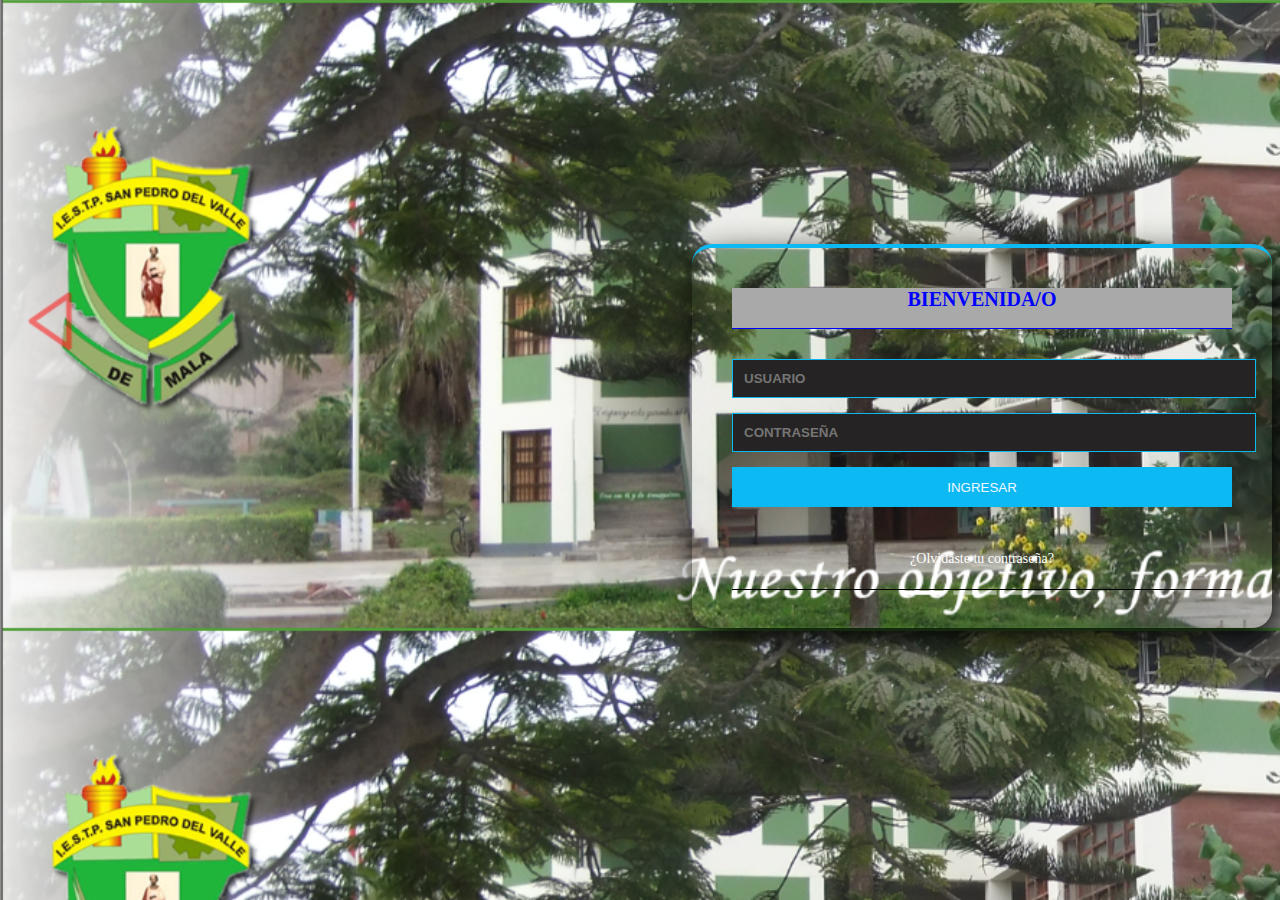
<file: index.html>
<!DOCTYPE html>
<html lang="es">
  <head>
    <meta charset="UTF-8" />
    <meta http-equiv="X-UA-Compatible" content="IE=edge" />
    <meta name="viewport" content="width=device-width, initial-scale=1.0" />
    <link rel="stylesheet" href="login.css" />
    <title>LOGIN</title>
  </head>
  <body oncontextmenu="return false">
<body>
  

    <br/>
    <br/>
    <div class="form">
      <form class="form-login">
        <h5 class="h5">BIENVENIDA/O</h5>
        <input
          class="controls"
          type="text"
          id="usuario"
          placeholder="USUARIO"
        />
        <input
          class="controls"
          type="password"
          name="contrasena"
          id="contraseña"
          placeholder="CONTRASEÑA"
        />
        <input
          class="buttons"
          id="boton"
          type="button"
          value="INGRESAR"
          onclick="login()"
        />
        <p><a href="#">¿Olvidaste tu contraseña?</a></p>
      </form>
    </div>
    <script src="/login.js"></script>
  </body>
</html>
</file>
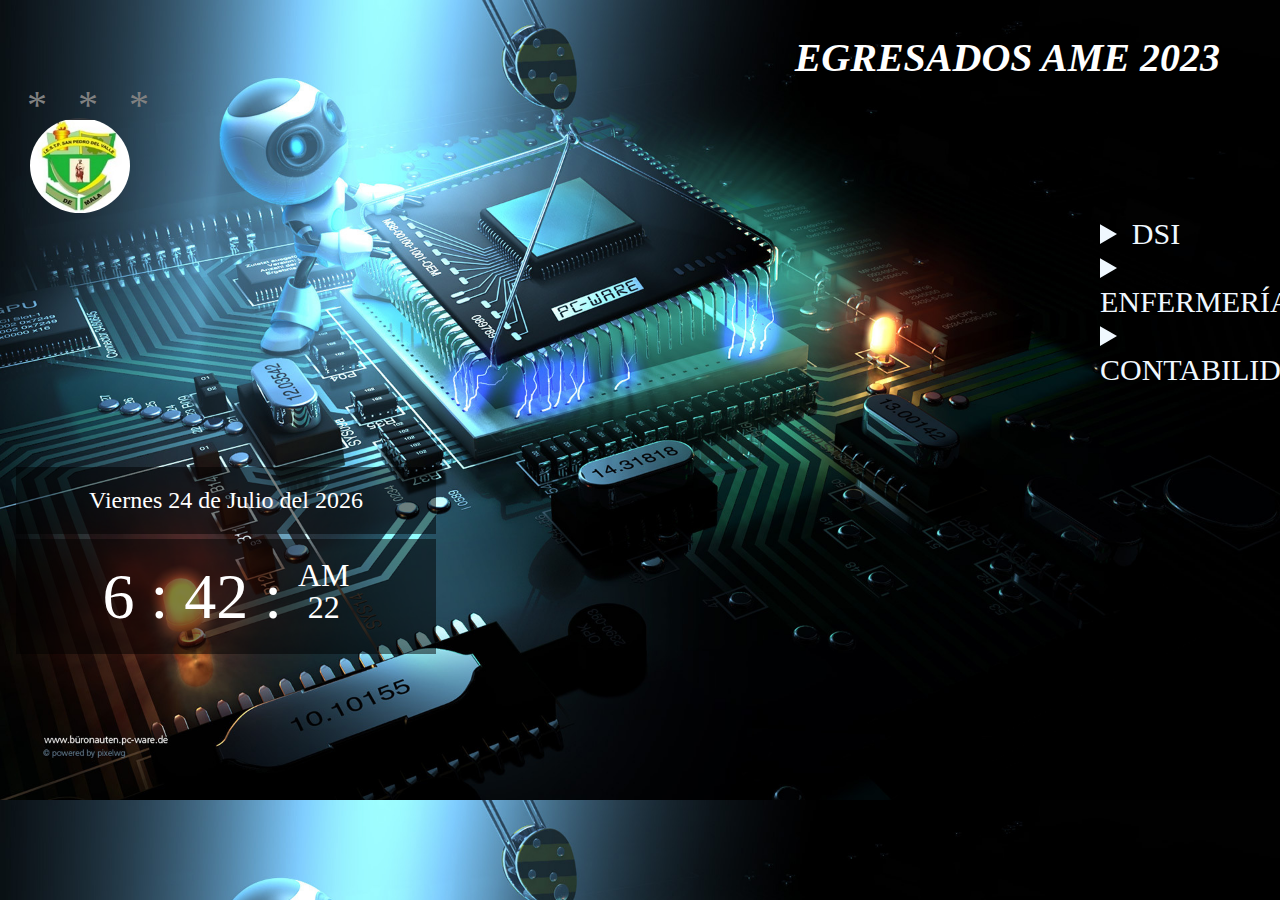
<file: 10 RELOJ.HTML>
<!DOCTYPE html>
<html lang="es">
  <head>
    <meta charset="UTF-8" />
    <meta http-equiv="X-UA-Compatible" content="IE=edge" />
    <meta name="viewport" content="width=device-width, initial-scale=1.0" />
    <link rel="stylesheet" href="style.css" />
    <!-- <link rel="stylesheet" href="login.css"> -->
    <title>10 RELOJ</title>
  </head>
  <body>
    <h1 class="h1r">
      EGRESADOS AME 2023
    </h1>
    <div>
      <a href="http://localhost/AME2023/" class="ingreso">*</a>
      <a href="http://localhost/AME2023/indexe.php" class="ingreso">*</a>
      <a href="http://localhost/AME2023/indexc.php" class="ingreso">*</a>
    </div>
    <div class="enlace">
        <img src="/IMAGES/ISTP_SVM.jpg" alt="" class="enlace1"
      /></a>
    </div>
    <div class="wrap">
      <div class="widget">
        <div class="fecha">
          <p id="diaSemana" class="diaSemana"></p>
          <p id="dia" class="dia"></p>
          <p>de</p>
          <p id="mes" class="mes"></p>
          <p>del</p>
          <p id="year" class="year"></p>
        </div>

        <div class="reloj">
          <p id="horas" class="horas"></p>
          <p>:</p>
          <p id="minutos" class="minutos"></p>
          <p>:</p>
          <div class="Segundos">
            <p id="ampm" class="ampm"></p>
            <p id="segundos" class="segundos"></p>
          </div>
        </div>
      </div>
    </div>
    <!-- /////////////////////////////////////////////////// -->
    <!-- LISTA DSI -->
  <article>
    <div class="ol">
      <details>
        <summary>DSI</a></summary>
        <ol>
          <li><a href="/dsi/egresados.html">EGRESADOS</a></li>
          <li><a href="/dsi/titulados.html">TITULADOS</a></li>
        </ol>
      </details>
    </div>
    </article>
    <!-- ///////////////////////////////////////////////// -->
    <!-- LISTA ENFERMERÍA -->
  <article>
    <div class="ol">
      <details>
        <summary>ENFERMERÍA</a></summary>
        <ol>
          <li><a href="/dsi/egresados.html">EGRESADOS</a></li>
          <li><a href="/dsi/titulados.html">TITULADOS</a></li>
        </ol>
      </details>
    </div>
    </article>
    <!-- ///////////////////////////////////////////////// -->
     <!-- LISTA CONTABILIDAD -->
  <article>
    <div class="ol">
      <details>
        <summary>CONTABILIDAD</a></summary>
        <ol>
          <li><a href="/dsi/egresados.html">EGRESADOS</a></li>
          <li><a href="/dsi/titulados.html">TITULADOS</a></li>
        </ol>
      </details>
    </div>
    </article>
    <!-- ///////////////////////////////////////////////// -->
    <script src="/10reloj.js"></script>

    <!-- <a href="https://www.youtube.com/watch?v=IowfM4bkyb8&list=PLhSj3UTs2_yVC0iaCGf16glrrfXuiSd0G&index=27"></a> -->
  </body>
</html>
</file>
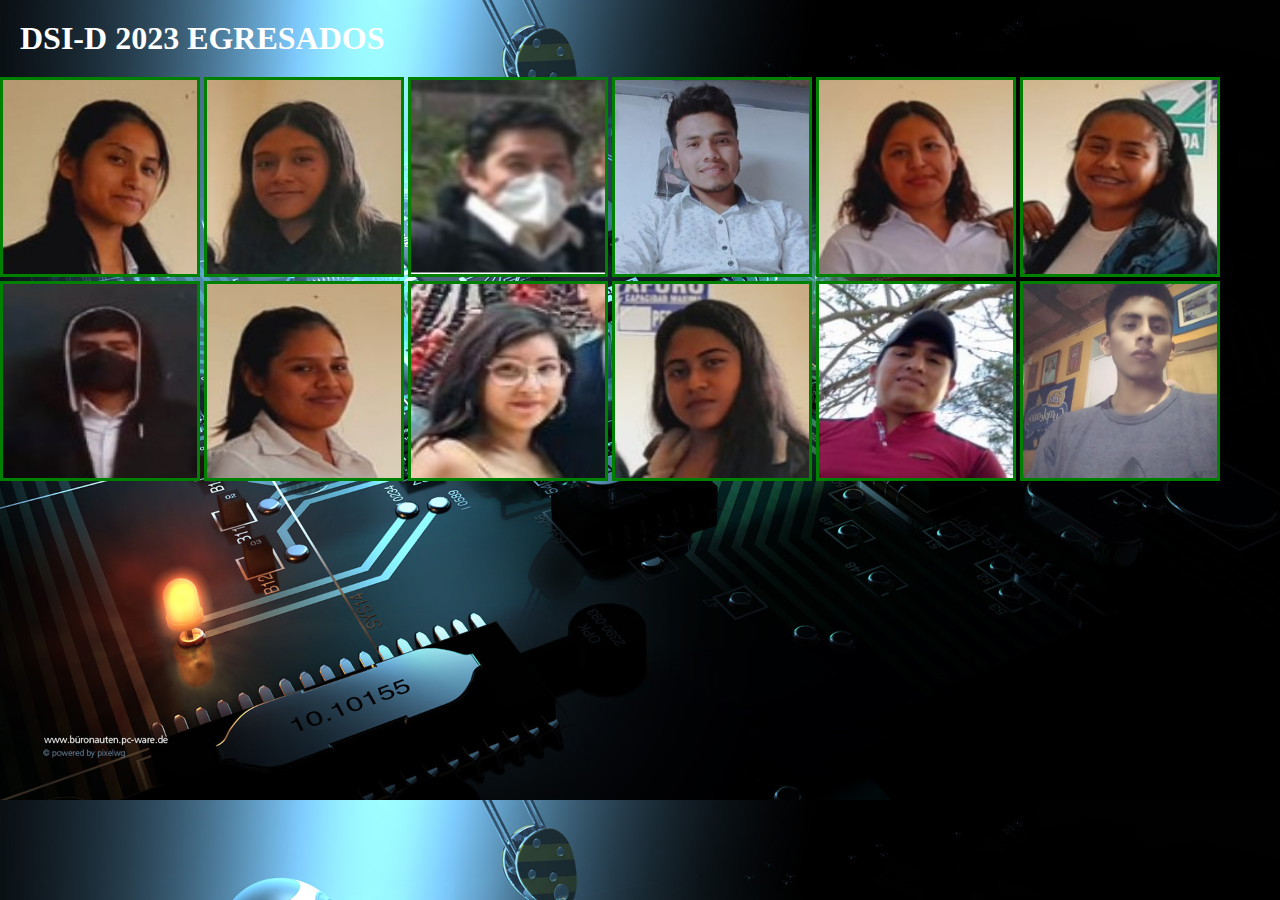
<file: dsi/egresados.html>
<!DOCTYPE html>
<html lang="es">

<head>
  <meta charset="UTF-8">
  <meta http-equiv="X-UA-Compatible" content="IE=edge">
  <meta name="viewport" content="width=device-width, initial-scale=1.0">
  <link rel="stylesheet" href="/style.css">
  <title>DSI-D 2023</title>
</head>

<body>
  <h1 style="margin: 20px;">DSI-D 2023 EGRESADOS</h1>
  <div class="foto">
    <img id="boton1" src="/IMAGES/72923647.jpg" alt="ticona">
    <img id="boton2" src="/IMAGES/75259042.jpg" alt="candela">
    <img id="boton3" src="/IMAGES/15367782.PNG" alt="cervera">
    <!-- <img id="boton4" src="/IMAGES/75728416.jpg" alt="oscanoa"> -->
    <img id="boton5" src="/IMAGES/61489705.jpg" alt="fasanando">
    <img id="boton6" src="/IMAGES/74062877.jpg" alt="navarro">
    <img id="boton7" src="/IMAGES/76294371.jpg" alt="quispe">
    <img id="boton8" src="/IMAGES/71436248.jpg" alt="arbizo">
    <img id="boton9" src="/IMAGES/76276698.jpg" alt="quintanilla">
    <img id="boton10" src="/IMAGES/75056288.jpg" alt="portocarrero">
    <img id="boton11" src="/IMAGES/76124967.jpg" alt="rueda">
    <img id="boton12" src="/IMAGES/45911021.jpg" alt="francia">
    <img id="boton13" src="/IMAGES/70097006.jpg" alt="caycho">
  </div>
  <div class="proceso">

    <h2 id="titulo1"></h2>
    <h2 id="titulo2"></h2>
    <h2 id="titulo3"></h2>
    <!-- <h2 id="titulo4"></h2> -->
    <h2 id="titulo5"></h2>
    <h2 id="titulo6"></h2>
    <h2 id="titulo7"></h2>
    <h2 id="titulo8"></h2>
    <h2 id="titulo9"></h2>
    <h2 id="titulo10"></h2>
    <h2 id="titulo11"></h2>
    <h2 id="titulo12"></h2>
    <h2 id="titulo13"></h2>
  </div>
  <!-- ******************************************** -->
  <script src="/dsi/egresados.js"></script>

</body>

</html>
</file>
<file: login.css>
body{
    background-image: url(/IMAGES/ISTP1.PNG);
    background-size: cover;
}

.form-login{
    width: 500px;
    height: 300px;
    background-color:rgba(0, 0, 0, );
    margin: auto;
    margin-top: 200px;
    padding: 40px ;
    box-shadow: 7px 13px 37px #000;
    border-top: 4px solid rgb(12, 185, 242);
    color: black;
    border-radius: 20px;
}

.form-login h5{
    margin: 0px;
    text-align: center;
    height: 40px;
    margin-bottom: 30px;
    border-bottom: 1px solid ;
    font-size: 20px;

}

.controls{
    width: 100%;
    border: 1px solid rgb(12, 185, 242);
    margin-bottom: 15px;
    padding: 11px;
    background: #252323;
    font-weight: bold;
    color: white;
}

.buttons{
    width: 100%;
    height: 40px;
    border: none;
    background: rgb(12, 185, 242);
    color: aliceblue;
    margin-bottom: 26px;
}

.form-login p {
    height: 40px;
    text-decoration: none;
    text-align: center;
    border-bottom: 1px solid;
}

.form-login a{
    color: white;
    text-decoration: none;
    font-size: 14px;
}

.form-login a:hover{
   text-decoration: underline;
}

.form{
   float: right;
}

.h5{
    color: blue;
    background-color: darkgray;
}
</file>
<file: style.css>
* {
  margin: 0;
  padding: 0;
  box-sizing: border-box;
}

body {
  background-image: url(/IMAGES/F01.jpg);
  background-size: cover;
  color: #fff;
  font-size: 16x;
}

.wrap {
  width: 100%;
  max-width: 700px;
  float: left;
}

.widget {
  width: 60%;
  margin: 1em;
  float: left;
  margin-top: 250px;
}

.widget p {
  display: inline-block;
  line-height: 1em;
}

.fecha {
  text-align: center;
  font-size: 1.5em;
  margin-bottom: 0.3125rem;
  background: rgba(0, 0, 0, 0.5);
  padding: 20px;
  width: 100%;
}

.reloj {
  width: 100%;
  padding: 20px;
  font-size: 4em;
  background: rgba(0, 0, 0, 0.5);
  text-align: center;
}

.reloj .Segundos {
  display: inline-block;
}

.reloj .segundos,
.reloj .ampm {
  font-size: 2rem;
  display: block;
}

.ingreso {
  color: grey;
  text-decoration: none;
  padding-left: 27px;
  font-size: 40px;
}

.enlace {
  margin-top: -10px;
  margin-left: 30px;
}

.enlace1 {
  border-radius: 50%;
  width: 100px;
}

.ol{
  color: aliceblue;
  font-size: 30px;
  margin-left: 1100px;
}
.ol:hover{
  color: cyan;
  font-size: 35px;
}

.ol a{
  color:blue;
  font-size: 35px;
}

.ol a:hover{
  color: turquoise;

}

.foto img{
  width: 200px;
  height: 200px;
  border: 3px solid green;
}

.h1{
  color: blue;
}

.proceso{
  margin: 20px;
  font-size: 35px;
}

.h1r{
  color: white;
  text-align: right;
  margin-right: 60px;
  margin-top: 34px;
  font-size: 40px;
  font-style: italic;
}
</file>
